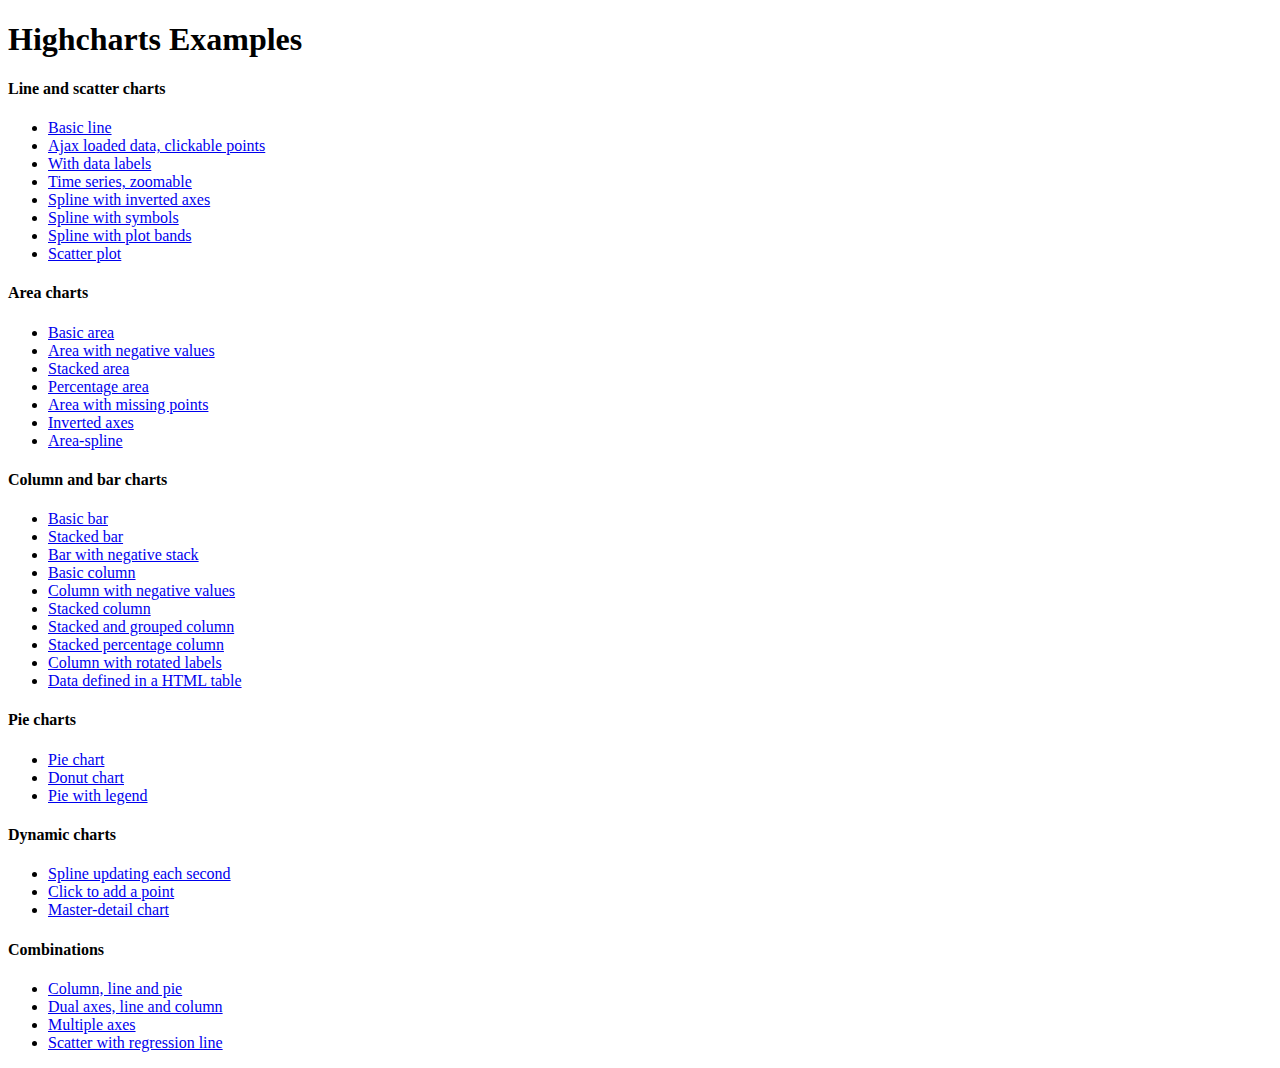
<file: app/js/Highcharts-2.1.3/index.htm>
<!DOCTYPE HTML PUBLIC "-//W3C//DTD HTML 4.01//EN" "http://www.w3.org/TR/html4/strict.dtd">
<html>
	<head>
		<meta http-equiv="Content-Type" content="text/html; charset=iso-utf-8">
		<title>Highcharts Examples</title>
	</head>
	<body>
		<h1>Highcharts Examples</h1>
				<h4>Line and scatter charts</h4>
		<ul>
						<li><a href="examples/line-basic.htm">
				Basic line</a></li>
						<li><a href="examples/line-ajax.htm">
				Ajax loaded data, clickable points</a></li>
						<li><a href="examples/line-labels.htm">
				With data labels</a></li>
						<li><a href="examples/line-time-series.htm">
				Time series, zoomable</a></li>
						<li><a href="examples/spline-inverted.htm">
				Spline with inverted axes</a></li>
						<li><a href="examples/spline-symbols.htm">
				Spline with symbols</a></li>
						<li><a href="examples/spline-plot-bands.htm">
				Spline with plot bands</a></li>
						<li><a href="examples/scatter.htm">
				Scatter plot</a></li>
					</ul>
				<h4>Area charts</h4>
		<ul>
						<li><a href="examples/area-basic.htm">
				Basic area</a></li>
						<li><a href="examples/area-negative.htm">
				Area with negative values</a></li>
						<li><a href="examples/area-stacked.htm">
				Stacked area</a></li>
						<li><a href="examples/area-stacked-percent.htm">
				Percentage area</a></li>
						<li><a href="examples/area-missing.htm">
				Area with missing points</a></li>
						<li><a href="examples/area-inverted.htm">
				Inverted axes</a></li>
						<li><a href="examples/areaspline.htm">
				Area-spline</a></li>
					</ul>
				<h4>Column and bar charts</h4>
		<ul>
						<li><a href="examples/bar-basic.htm">
				Basic bar</a></li>
						<li><a href="examples/bar-stacked.htm">
				Stacked bar</a></li>
						<li><a href="examples/bar-negative-stack.htm">
				Bar with negative stack</a></li>
						<li><a href="examples/column-basic.htm">
				Basic column</a></li>
						<li><a href="examples/column-negative.htm">
				Column with negative values</a></li>
						<li><a href="examples/column-stacked.htm">
				Stacked column</a></li>
						<li><a href="examples/column-stacked-and-grouped.htm">
				Stacked and grouped column</a></li>
						<li><a href="examples/column-stacked-percent.htm">
				Stacked percentage column</a></li>
						<li><a href="examples/column-rotated-labels.htm">
				Column with rotated labels</a></li>
						<li><a href="examples/column-parsed.htm">
				Data defined in a HTML table</a></li>
					</ul>
				<h4>Pie charts</h4>
		<ul>
						<li><a href="examples/pie-basic.htm">
				Pie chart</a></li>
						<li><a href="examples/pie-donut.htm">
				Donut chart</a></li>
						<li><a href="examples/pie-legend.htm">
				Pie with legend</a></li>
					</ul>
				<h4>Dynamic charts</h4>
		<ul>
						<li><a href="examples/dynamic-update.htm">
				Spline updating each second</a></li>
						<li><a href="examples/dynamic-click-to-add.htm">
				Click to add a point</a></li>
						<li><a href="examples/dynamic-master-detail.htm">
				Master-detail chart</a></li>
					</ul>
				<h4>Combinations</h4>
		<ul>
						<li><a href="examples/combo.htm">
				Column, line and pie</a></li>
						<li><a href="examples/combo-dual-axes.htm">
				Dual axes, line and column</a></li>
						<li><a href="examples/combo-multi-axes.htm">
				Multiple axes</a></li>
						<li><a href="examples/combo-regression.htm">
				Scatter with regression line</a></li>
					</ul>
			</body>
</html>
</file>
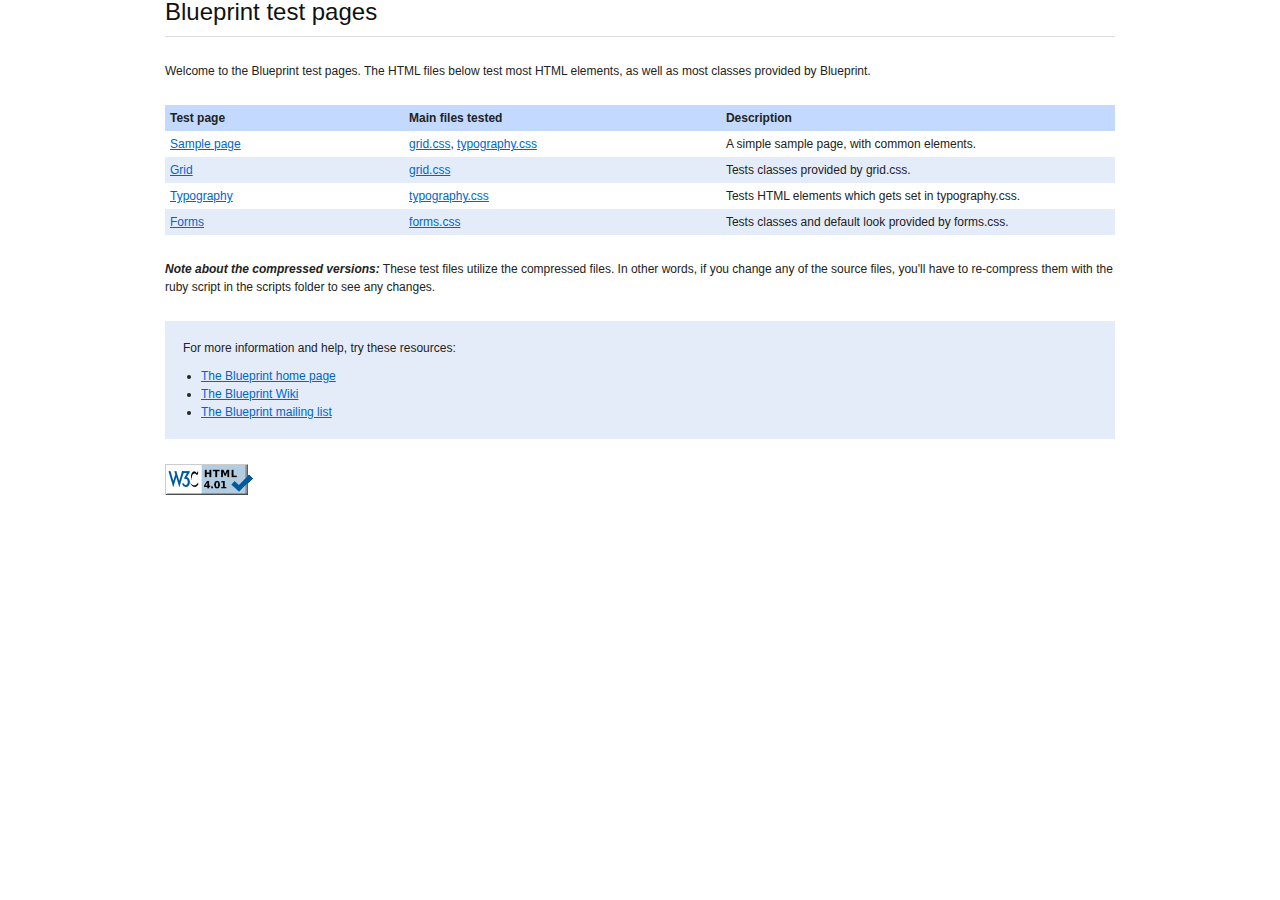
<file: app/css/joshuaclayton-blueprint-css-c20e981/tests/index.html>
<!DOCTYPE html PUBLIC "-//W3C//DTD HTML 4.01//EN"
   "http://www.w3.org/TR/html4/strict.dtd">

<html lang="en">
  <head>
    <meta http-equiv="Content-Type" content="text/html; charset=utf-8">
    <title>Blueprint test pages</title>

    <!-- Framework CSS -->
    <link rel="stylesheet" href="../blueprint/screen.css" type="text/css" media="screen, projection">
    <link rel="stylesheet" href="../blueprint/print.css" type="text/css" media="print">
    <!--[if lt IE 8]><link rel="stylesheet" href="../blueprint/ie.css" type="text/css" media="screen, projection"><![endif]-->
    <style type="text/css" media="screen">
      p, table, hr, .box { margin-bottom:25px; }
      .box p { margin-bottom:10px; }
    </style>
  </head>
  <body>

    <div class="container">
      <h1>Blueprint test pages</h1>
      <hr>

      <p>Welcome to the Blueprint test pages. The HTML files below test most HTML elements, as well as most classes provided by Blueprint.</p>

      <table border="0" cellspacing="0" cellpadding="0">
      	<thead>
	        <tr>
  	        <th class="span-6">Test page</th>
    	    	<th class="span-8">Main files tested</th>
      	  	<th class="span-10">Description</th>
        	</tr>
        </thead>
        <tbody>
					<tr>
						<td><a href="parts/sample.html">Sample page</a></td>
						<td>
							<a href="../blueprint/src/grid.css">grid.css</a>,
							<a href="../blueprint/src/typography.css">typography.css</a>
						</td>
						<td>A simple sample page, with common elements.</td>
					</tr>
					<tr class="even">
						<td><a href="parts/grid.html">Grid</a></td>
						<td>
							<a href="../blueprint/src/grid.css">grid.css</a>
						</td>
						<td>Tests classes provided by grid.css.</td>
					</tr>
					<tr>
						<td><a href="parts/elements.html">Typography</a></td>
						<td>
							<a href="../blueprint/src/typography.css">typography.css</a>
						</td>
						<td>Tests HTML elements which gets set in typography.css.</td>
					</tr>
					<tr class="even">
						<td><a href="parts/forms.html">Forms</a></td>
						<td>
							<a href="../blueprint/src/forms.css">forms.css</a>
						</td>
						<td>Tests classes and default look provided by forms.css.</td>
					</tr>
				</tbody>
      </table>

      <p><em><strong>Note about the compressed versions:</strong></em>
      These test files utilize the compressed files. In other words, if you change any of the source files,
      you'll have to re-compress them with the ruby script in the scripts folder to see any&nbsp;changes.</p>

      <div class="box">
        <p>For more information and help, try these resources:</p>
        <ul class="bottom">
          <li><a href="http://blueprintcss.org">The Blueprint home page</a></li>
          <li><a href="http://github.com/joshuaclayton/blueprint-css/wikis/home">The Blueprint Wiki</a></li>
          <li><a href="http://groups.google.com/group/blueprintcss">The Blueprint mailing list</a></li>
        </ul>
      </div>

      <p><a href="http://validator.w3.org/check?uri=referer">
        <img src="parts/valid.png" alt="Valid HTML 4.01 Strict" height="31" width="88" class="top"></a></p>

    </div>
  </body>
</html>
</file>
<file: app/css/joshuaclayton-blueprint-css-c20e981/blueprint/screen.css>
/* -----------------------------------------------------------------------


 Blueprint CSS Framework 1.0
 http://blueprintcss.org

   * Copyright (c) 2007-Present. See LICENSE for more info.
   * See README for instructions on how to use Blueprint.
   * For credits and origins, see AUTHORS.
   * This is a compressed file. See the sources in the 'src' directory.

----------------------------------------------------------------------- */

/* reset.css */
html {margin:0;padding:0;border:0;}
body, div, span, object, iframe, h1, h2, h3, h4, h5, h6, p, blockquote, pre, a, abbr, acronym, address, code, del, dfn, em, img, q, dl, dt, dd, ol, ul, li, fieldset, form, label, legend, table, caption, tbody, tfoot, thead, tr, th, td, article, aside, dialog, figure, footer, header, hgroup, nav, section {margin:0;padding:0;border:0;font-size:100%;font:inherit;vertical-align:baseline;}
article, aside, details, figcaption, figure, dialog, footer, header, hgroup, menu, nav, section {display:block;}
body {line-height:1.5;background:white;}
table {border-collapse:separate;border-spacing:0;}
caption, th, td {text-align:left;font-weight:normal;float:none !important;}
table, th, td {vertical-align:middle;}
blockquote:before, blockquote:after, q:before, q:after {content:'';}
blockquote, q {quotes:"" "";}
a img {border:none;}
:focus {outline:0;}

/* typography.css */
html {font-size:100.01%;}
body {font-size:75%;color:#222;background:#fff;font-family:"Helvetica Neue", Arial, Helvetica, sans-serif;}
h1, h2, h3, h4, h5, h6 {font-weight:normal;color:#111;}
h1 {font-size:2em;line-height:1;margin-bottom:0.5em;}
h2 {font-size:1.8em;margin-bottom:0.75em;}
h3 {font-size:1.5em;line-height:1;margin-bottom:1em;}
h4 {font-size:1.2em;line-height:1.25;margin-bottom:1.25em;}
h5 {font-size:1em;font-weight:bold;margin-bottom:1.5em;}
h6 {font-size:1em;font-weight:bold;}
h1 img, h2 img, h3 img, h4 img, h5 img, h6 img {margin:0;}
p {margin:0 0 1.5em;}
.left {float:left !important;}
p .left {margin:1.5em 1.5em 1.5em 0;padding:0;}
.right {float:right !important;}
p .right {margin:1.5em 0 1.5em 1.5em;padding:0;}
a:focus, a:hover {color:#09f;}
a {color:#06c;text-decoration:underline;}
blockquote {margin:1.5em;color:#666;font-style:italic;}
strong, dfn {font-weight:bold;}
em, dfn {font-style:italic;}
sup, sub {line-height:0;}
abbr, acronym {border-bottom:1px dotted #666;}
address {margin:0 0 1.5em;font-style:italic;}
del {color:#666;}
pre {margin:1.5em 0;white-space:pre;}
pre, code, tt {font:1em 'andale mono', 'lucida console', monospace;line-height:1.5;}
li ul, li ol {margin:0;}
ul, ol {margin:0 1.5em 1.5em 0;padding-left:1.5em;}
ul {list-style-type:disc;}
ol {list-style-type:decimal;}
dl {margin:0 0 1.5em 0;}
dl dt {font-weight:bold;}
dd {margin-left:1.5em;}
table {margin-bottom:1.4em;width:100%;}
th {font-weight:bold;}
thead th {background:#c3d9ff;}
th, td, caption {padding:4px 10px 4px 5px;}
tbody tr:nth-child(even) td, tbody tr.even td {background:#e5ecf9;}
tfoot {font-style:italic;}
caption {background:#eee;}
.small {font-size:.8em;margin-bottom:1.875em;line-height:1.875em;}
.large {font-size:1.2em;line-height:2.5em;margin-bottom:1.25em;}
.hide {display:none;}
.quiet {color:#666;}
.loud {color:#000;}
.highlight {background:#ff0;}
.added {background:#060;color:#fff;}
.removed {background:#900;color:#fff;}
.first {margin-left:0;padding-left:0;}
.last {margin-right:0;padding-right:0;}
.top {margin-top:0;padding-top:0;}
.bottom {margin-bottom:0;padding-bottom:0;}

/* forms.css */
label {font-weight:bold;}
fieldset {padding:0 1.4em 1.4em 1.4em;margin:0 0 1.5em 0;border:1px solid #ccc;}
legend {font-weight:bold;font-size:1.2em;margin-top:-0.2em;margin-bottom:1em;}
fieldset, #IE8#HACK {padding-top:1.4em;}
legend, #IE8#HACK {margin-top:0;margin-bottom:0;}
input[type=text], input[type=password], input.text, input.title, textarea {background-color:#fff;border:1px solid #bbb;color:#000;}
input[type=text]:focus, input[type=password]:focus, input.text:focus, input.title:focus, textarea:focus {border-color:#666;}
select {background-color:#fff;border-width:1px;border-style:solid;}
input[type=text], input[type=password], input.text, input.title, textarea, select {margin:0.5em 0;}
input.text, input.title {width:300px;padding:5px;}
input.title {font-size:1.5em;}
textarea {width:390px;height:250px;padding:5px;}
form.inline {line-height:3;}
form.inline p {margin-bottom:0;}
.error, .alert, .notice, .success, .info {padding:0.8em;margin-bottom:1em;border:2px solid #ddd;}
.error, .alert {background:#fbe3e4;color:#8a1f11;border-color:#fbc2c4;}
.notice {background:#fff6bf;color:#514721;border-color:#ffd324;}
.success {background:#e6efc2;color:#264409;border-color:#c6d880;}
.info {background:#d5edf8;color:#205791;border-color:#92cae4;}
.error a, .alert a {color:#8a1f11;}
.notice a {color:#514721;}
.success a {color:#264409;}
.info a {color:#205791;}

/* grid.css */
.container {width:950px;margin:0 auto;}
.showgrid {background:url(src/grid.png);}
.column, .span-1, .span-2, .span-3, .span-4, .span-5, .span-6, .span-7, .span-8, .span-9, .span-10, .span-11, .span-12, .span-13, .span-14, .span-15, .span-16, .span-17, .span-18, .span-19, .span-20, .span-21, .span-22, .span-23, .span-24 {float:left;margin-right:10px;}
.last {margin-right:0;}
.span-1 {width:30px;}
.span-2 {width:70px;}
.span-3 {width:110px;}
.span-4 {width:150px;}
.span-5 {width:190px;}
.span-6 {width:230px;}
.span-7 {width:270px;}
.span-8 {width:310px;}
.span-9 {width:350px;}
.span-10 {width:390px;}
.span-11 {width:430px;}
.span-12 {width:470px;}
.span-13 {width:510px;}
.span-14 {width:550px;}
.span-15 {width:590px;}
.span-16 {width:630px;}
.span-17 {width:670px;}
.span-18 {width:710px;}
.span-19 {width:750px;}
.span-20 {width:790px;}
.span-21 {width:830px;}
.span-22 {width:870px;}
.span-23 {width:910px;}
.span-24 {width:950px;margin-right:0;}
input.span-1, textarea.span-1, input.span-2, textarea.span-2, input.span-3, textarea.span-3, input.span-4, textarea.span-4, input.span-5, textarea.span-5, input.span-6, textarea.span-6, input.span-7, textarea.span-7, input.span-8, textarea.span-8, input.span-9, textarea.span-9, input.span-10, textarea.span-10, input.span-11, textarea.span-11, input.span-12, textarea.span-12, input.span-13, textarea.span-13, input.span-14, textarea.span-14, input.span-15, textarea.span-15, input.span-16, textarea.span-16, input.span-17, textarea.span-17, input.span-18, textarea.span-18, input.span-19, textarea.span-19, input.span-20, textarea.span-20, input.span-21, textarea.span-21, input.span-22, textarea.span-22, input.span-23, textarea.span-23, input.span-24, textarea.span-24 {border-left-width:1px;border-right-width:1px;padding-left:5px;padding-right:5px;}
input.span-1, textarea.span-1 {width:18px;}
input.span-2, textarea.span-2 {width:58px;}
input.span-3, textarea.span-3 {width:98px;}
input.span-4, textarea.span-4 {width:138px;}
input.span-5, textarea.span-5 {width:178px;}
input.span-6, textarea.span-6 {width:218px;}
input.span-7, textarea.span-7 {width:258px;}
input.span-8, textarea.span-8 {width:298px;}
input.span-9, textarea.span-9 {width:338px;}
input.span-10, textarea.span-10 {width:378px;}
input.span-11, textarea.span-11 {width:418px;}
input.span-12, textarea.span-12 {width:458px;}
input.span-13, textarea.span-13 {width:498px;}
input.span-14, textarea.span-14 {width:538px;}
input.span-15, textarea.span-15 {width:578px;}
input.span-16, textarea.span-16 {width:618px;}
input.span-17, textarea.span-17 {width:658px;}
input.span-18, textarea.span-18 {width:698px;}
input.span-19, textarea.span-19 {width:738px;}
input.span-20, textarea.span-20 {width:778px;}
input.span-21, textarea.span-21 {width:818px;}
input.span-22, textarea.span-22 {width:858px;}
input.span-23, textarea.span-23 {width:898px;}
input.span-24, textarea.span-24 {width:938px;}
.append-1 {padding-right:40px;}
.append-2 {padding-right:80px;}
.append-3 {padding-right:120px;}
.append-4 {padding-right:160px;}
.append-5 {padding-right:200px;}
.append-6 {padding-right:240px;}
.append-7 {padding-right:280px;}
.append-8 {padding-right:320px;}
.append-9 {padding-right:360px;}
.append-10 {padding-right:400px;}
.append-11 {padding-right:440px;}
.append-12 {padding-right:480px;}
.append-13 {padding-right:520px;}
.append-14 {padding-right:560px;}
.append-15 {padding-right:600px;}
.append-16 {padding-right:640px;}
.append-17 {padding-right:680px;}
.append-18 {padding-right:720px;}
.append-19 {padding-right:760px;}
.append-20 {padding-right:800px;}
.append-21 {padding-right:840px;}
.append-22 {padding-right:880px;}
.append-23 {padding-right:920px;}
.prepend-1 {padding-left:40px;}
.prepend-2 {padding-left:80px;}
.prepend-3 {padding-left:120px;}
.prepend-4 {padding-left:160px;}
.prepend-5 {padding-left:200px;}
.prepend-6 {padding-left:240px;}
.prepend-7 {padding-left:280px;}
.prepend-8 {padding-left:320px;}
.prepend-9 {padding-left:360px;}
.prepend-10 {padding-left:400px;}
.prepend-11 {padding-left:440px;}
.prepend-12 {padding-left:480px;}
.prepend-13 {padding-left:520px;}
.prepend-14 {padding-left:560px;}
.prepend-15 {padding-left:600px;}
.prepend-16 {padding-left:640px;}
.prepend-17 {padding-left:680px;}
.prepend-18 {padding-left:720px;}
.prepend-19 {padding-left:760px;}
.prepend-20 {padding-left:800px;}
.prepend-21 {padding-left:840px;}
.prepend-22 {padding-left:880px;}
.prepend-23 {padding-left:920px;}
.border {padding-right:4px;margin-right:5px;border-right:1px solid #ddd;}
.colborder {padding-right:24px;margin-right:25px;border-right:1px solid #ddd;}
.pull-1 {margin-left:-40px;}
.pull-2 {margin-left:-80px;}
.pull-3 {margin-left:-120px;}
.pull-4 {margin-left:-160px;}
.pull-5 {margin-left:-200px;}
.pull-6 {margin-left:-240px;}
.pull-7 {margin-left:-280px;}
.pull-8 {margin-left:-320px;}
.pull-9 {margin-left:-360px;}
.pull-10 {margin-left:-400px;}
.pull-11 {margin-left:-440px;}
.pull-12 {margin-left:-480px;}
.pull-13 {margin-left:-520px;}
.pull-14 {margin-left:-560px;}
.pull-15 {margin-left:-600px;}
.pull-16 {margin-left:-640px;}
.pull-17 {margin-left:-680px;}
.pull-18 {margin-left:-720px;}
.pull-19 {margin-left:-760px;}
.pull-20 {margin-left:-800px;}
.pull-21 {margin-left:-840px;}
.pull-22 {margin-left:-880px;}
.pull-23 {margin-left:-920px;}
.pull-24 {margin-left:-960px;}
.pull-1, .pull-2, .pull-3, .pull-4, .pull-5, .pull-6, .pull-7, .pull-8, .pull-9, .pull-10, .pull-11, .pull-12, .pull-13, .pull-14, .pull-15, .pull-16, .pull-17, .pull-18, .pull-19, .pull-20, .pull-21, .pull-22, .pull-23, .pull-24 {float:left;position:relative;}
.push-1 {margin:0 -40px 1.5em 40px;}
.push-2 {margin:0 -80px 1.5em 80px;}
.push-3 {margin:0 -120px 1.5em 120px;}
.push-4 {margin:0 -160px 1.5em 160px;}
.push-5 {margin:0 -200px 1.5em 200px;}
.push-6 {margin:0 -240px 1.5em 240px;}
.push-7 {margin:0 -280px 1.5em 280px;}
.push-8 {margin:0 -320px 1.5em 320px;}
.push-9 {margin:0 -360px 1.5em 360px;}
.push-10 {margin:0 -400px 1.5em 400px;}
.push-11 {margin:0 -440px 1.5em 440px;}
.push-12 {margin:0 -480px 1.5em 480px;}
.push-13 {margin:0 -520px 1.5em 520px;}
.push-14 {margin:0 -560px 1.5em 560px;}
.push-15 {margin:0 -600px 1.5em 600px;}
.push-16 {margin:0 -640px 1.5em 640px;}
.push-17 {margin:0 -680px 1.5em 680px;}
.push-18 {margin:0 -720px 1.5em 720px;}
.push-19 {margin:0 -760px 1.5em 760px;}
.push-20 {margin:0 -800px 1.5em 800px;}
.push-21 {margin:0 -840px 1.5em 840px;}
.push-22 {margin:0 -880px 1.5em 880px;}
.push-23 {margin:0 -920px 1.5em 920px;}
.push-24 {margin:0 -960px 1.5em 960px;}
.push-1, .push-2, .push-3, .push-4, .push-5, .push-6, .push-7, .push-8, .push-9, .push-10, .push-11, .push-12, .push-13, .push-14, .push-15, .push-16, .push-17, .push-18, .push-19, .push-20, .push-21, .push-22, .push-23, .push-24 {float:left;position:relative;}
div.prepend-top, .prepend-top {margin-top:1.5em;}
div.append-bottom, .append-bottom {margin-bottom:1.5em;}
.box {padding:1.5em;margin-bottom:1.5em;background:#e5eCf9;}
hr {background:#ddd;color:#ddd;clear:both;float:none;width:100%;height:1px;margin:0 0 17px;border:none;}
hr.space {background:#fff;color:#fff;visibility:hidden;}
.clearfix:after, .container:after {content:"\0020";display:block;height:0;clear:both;visibility:hidden;overflow:hidden;}
.clearfix, .container {display:block;}
.clear {clear:both;}
</file>
<file: app/css/joshuaclayton-blueprint-css-c20e981/blueprint/print.css>
/* -----------------------------------------------------------------------


 Blueprint CSS Framework 1.0
 http://blueprintcss.org

   * Copyright (c) 2007-Present. See LICENSE for more info.
   * See README for instructions on how to use Blueprint.
   * For credits and origins, see AUTHORS.
   * This is a compressed file. See the sources in the 'src' directory.

----------------------------------------------------------------------- */

/* print.css */
body {line-height:1.5;font-family:"Helvetica Neue", Arial, Helvetica, sans-serif;color:#000;background:none;font-size:10pt;}
.container {background:none;}
hr {background:#ccc;color:#ccc;width:100%;height:2px;margin:2em 0;padding:0;border:none;}
hr.space {background:#fff;color:#fff;visibility:hidden;}
h1, h2, h3, h4, h5, h6 {font-family:"Helvetica Neue", Arial, "Lucida Grande", sans-serif;}
code {font:.9em "Courier New", Monaco, Courier, monospace;}
a img {border:none;}
p img.top {margin-top:0;}
blockquote {margin:1.5em;padding:1em;font-style:italic;font-size:.9em;}
.small {font-size:.9em;}
.large {font-size:1.1em;}
.quiet {color:#999;}
.hide {display:none;}
a:link, a:visited {background:transparent;font-weight:700;text-decoration:underline;}
a:link:after, a:visited:after {content:" (" attr(href) ")";font-size:90%;}
</file>
<file: app/css/joshuaclayton-blueprint-css-c20e981/blueprint/ie.css>
/* -----------------------------------------------------------------------


 Blueprint CSS Framework 1.0
 http://blueprintcss.org

   * Copyright (c) 2007-Present. See LICENSE for more info.
   * See README for instructions on how to use Blueprint.
   * For credits and origins, see AUTHORS.
   * This is a compressed file. See the sources in the 'src' directory.

----------------------------------------------------------------------- */

/* ie.css */
body {text-align:center;}
.container {text-align:left;}
* html .column, * html .span-1, * html .span-2, * html .span-3, * html .span-4, * html .span-5, * html .span-6, * html .span-7, * html .span-8, * html .span-9, * html .span-10, * html .span-11, * html .span-12, * html .span-13, * html .span-14, * html .span-15, * html .span-16, * html .span-17, * html .span-18, * html .span-19, * html .span-20, * html .span-21, * html .span-22, * html .span-23, * html .span-24 {display:inline;overflow-x:hidden;}
* html legend {margin:0px -8px 16px 0;padding:0;}
sup {vertical-align:text-top;}
sub {vertical-align:text-bottom;}
html>body p code {*white-space:normal;}
hr {margin:-8px auto 11px;}
img {-ms-interpolation-mode:bicubic;}
.clearfix, .container {display:inline-block;}
* html .clearfix, * html .container {height:1%;}
fieldset {padding-top:0;}
legend {margin-top:-0.2em;margin-bottom:1em;margin-left:-0.5em;}
textarea {overflow:auto;}
label {vertical-align:middle;position:relative;top:-0.25em;}
input.text, input.title, textarea {background-color:#fff;border:1px solid #bbb;}
input.text:focus, input.title:focus {border-color:#666;}
input.text, input.title, textarea, select {margin:0.5em 0;}
input.checkbox, input.radio {position:relative;top:.25em;}
form.inline div, form.inline p {vertical-align:middle;}
form.inline input.checkbox, form.inline input.radio, form.inline input.button, form.inline button {margin:0.5em 0;}
button, input.button {position:relative;top:0.25em;}
</file>
